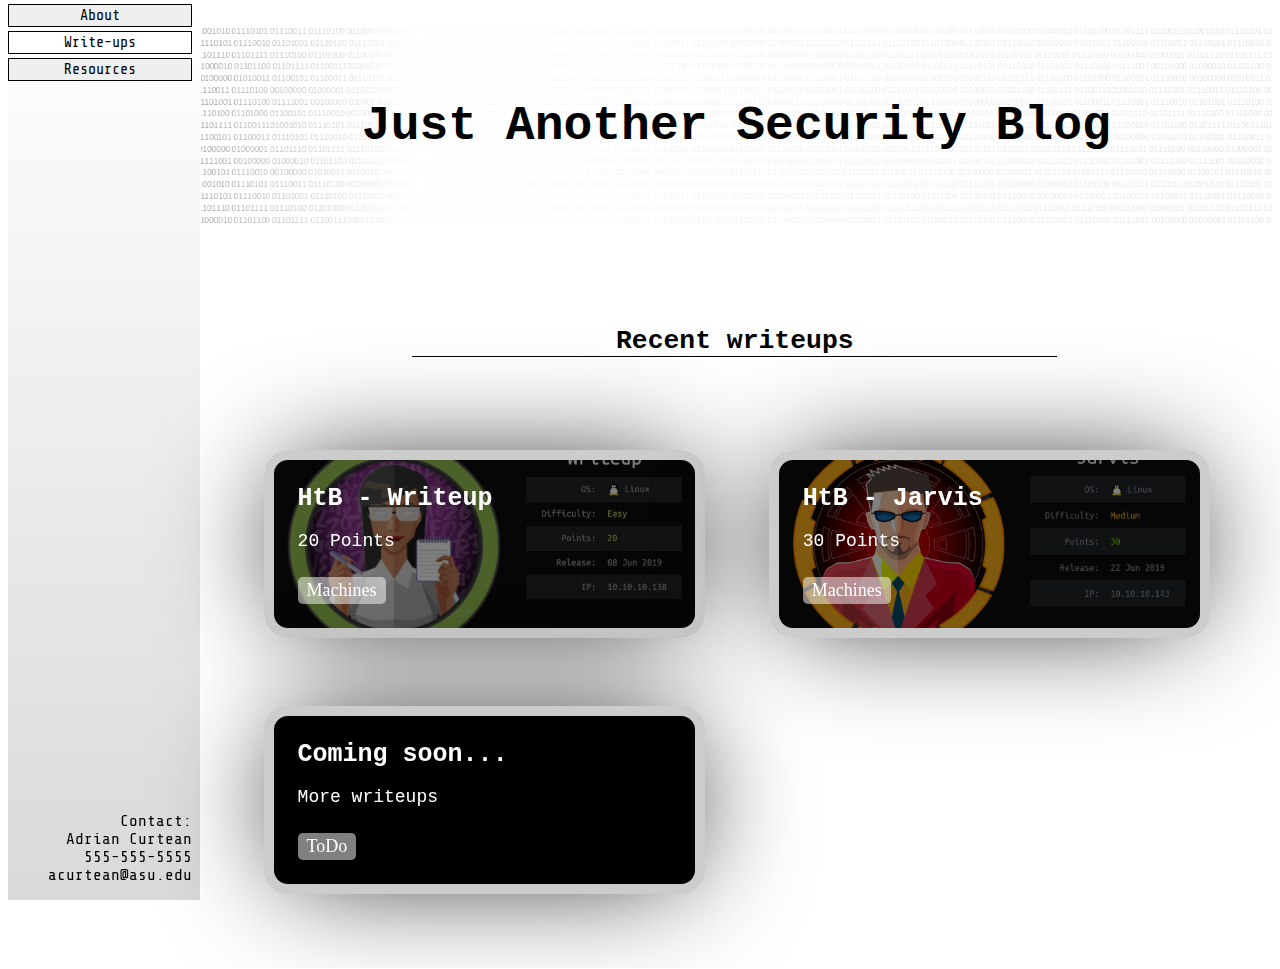
<file: index.html>
<!DOCTYPE html>
<html>
<head>
    <meta charset="UTF-8">
    <meta name="viewport" content="width=device-width, initial-scale=1.0"/>

    <!-- JavaScript Sources -->
    <script src="https://ajax.googleapis.com/ajax/libs/jquery/3.4.1/jquery.min.js"></script>
    <script src="/js/main.js"></script>

    <!-- Stylesheets -->
    <link rel="stylesheet" type="text/css" href="/css/cards.css">
    <link rel="stylesheet" type="text/css" href="/css/main.css">
    <link rel="stylesheet" type="text/css" href="/css/navigation.css">

    <!-- Fonts -->
    <link href="https://fonts.googleapis.com/css2?family=Share+Tech+Mono&display=swap" rel="stylesheet">
</head>
<body>
    <div class="left-navigation">
        <div class="nav-buttons">
           <button onclick="window.location.href = '/about.html';">About</button>
           <button class="accordion">Write-ups</button>
           <div class="panel">
             <ul>
               <li><button onclick="window.location.href = '/machines.html';">Machines</button></li>
               <li><button onclick="window.location.href = '/pwn.html';">Pwn</button></li>
             </ul>
           </div>
           <button onclick="window.location.href = '/resources.html';">Resources</button>
        </div>
	<div class="contact">
	    <div class="contact">
 		<p>Contact:<br>
		   Adrian Curtean<br>
	   	   555-555-5555<br>
		   <a href="mailto:acurtean@asu.edu?Subject=Hey">acurtean@asu.edu</a>
  	        </p>
	    </div>
	</div>
    </div>
    <div class="fadewrapperindex">
      <div class="page-content">
        <section class="hero">
          <div class="hero-content">
            <h1 class="hero-title">
              Just Another Security Blog
            </h1>
          </div>
        </section>
      </div>
      <div class="articles">
        <h3>Recent writeups</h3>
      </div>      
      <section class="cards-wrapper">
        <div class="card-grid-space">
          <a class="card" href="/machines/writeup.html" style="--bg-img: url(/images/writeup/writeup.jpeg)">
            <div>
              <h1>HtB - Writeup</h1>
              <p>20 Points</p>
              <div class="tags">
                <div class="tag">Machines</div>
              </div>
            </div>
          </a>
        </div>
        <div class="card-grid-space">
          <a class="card" href="/machines/jarvis.html" style="--bg-img: url('/images/jarvis/jarvis.png')">
            <div>
              <h1>HtB - Jarvis</h1>
              <p>30 Points</p>
              <div class="tags">
                <div class="tag">Machines</div>
              </div>
            </div>
          </a>
        </div>
        <div class="card-grid-space">
          <a class="card" href="#" style="background-color: #000000">
            <div>
              <h1>Coming soon...</h1>
              <p>More writeups</p>
              <div class="tags">
                <div class="tag">ToDo</div>
              </div>
            </div>
          </a>
        </div>
      </section>
    </div>
    <div class="navbar" id="myNavbar">
      <a href="javascript:void(0);" style="font-size:15px;" class="icon" onclick="mobileNav()">Menu &#9776;</a>
      <a href="/index.html">Home</a>
      <a href="/resources.html">Resources</a>
      <a href="/machines.html">Machines</a>
      <a href="/pwn.html">Pwn</a>
      <a href="/about.html">About</a>
    </div>
</body>
</html>
</file>
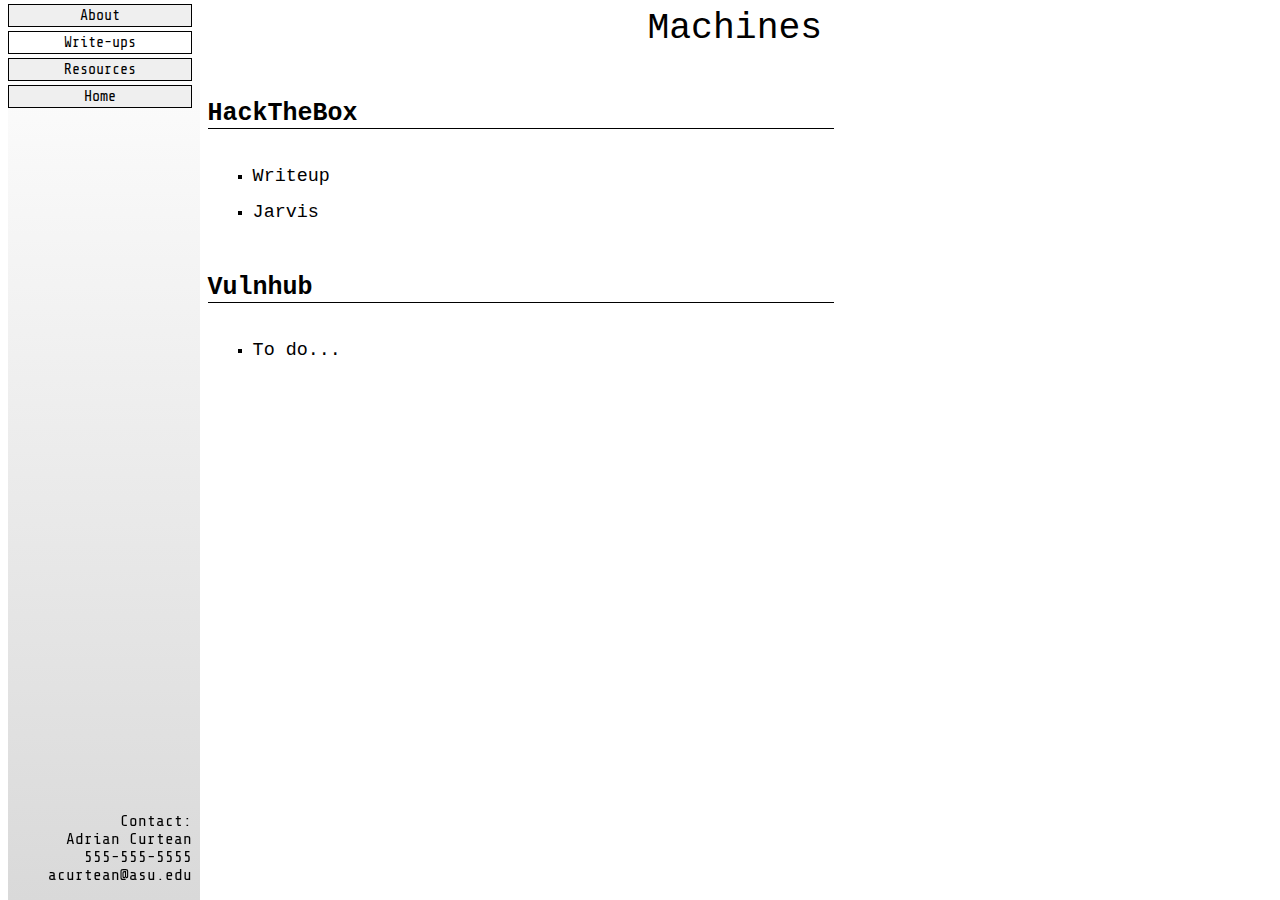
<file: machines.html>
<!DOCTYPE html>
<html>
<head>
    <meta charset="UTF-8">
    <meta name="viewport" content="width=device-width, initial-scale=1, maximum-scale=1, user-scalable=0"/>

    <!-- JavaScript Sources -->
    <script src="https://ajax.googleapis.com/ajax/libs/jquery/3.4.1/jquery.min.js"></script>
    <script src="/js/main.js"></script>

    <!-- Stylesheets -->
    <link rel="stylesheet" type="text/css" href="/css/navigation.css">
    <link rel="stylesheet" type="text/css" href="/css/main.css">

    <!-- Fonts -->
    <link href="https://fonts.googleapis.com/css2?family=Share+Tech+Mono&display=swap" rel="stylesheet">
</head>
<body>    
    <div class="left-navigation">
        <div class="nav-buttons">
           <button onclick="window.location.href = '/about.html';">About</button>
           <button class="accordion">Write-ups</button>
           <div class="panel">
             <ul>
               <li><button onclick="window.location.href = '/machines.html';">Machines</button></li>
               <li><button onclick="window.location.href = '/pwn.html';">Pwn</button></li>
             </ul>
           </div>
           <button onclick="window.location.href = '/resources.html';">Resources</button>
	   <button onclick="window.location.href = '/index.html';">Home</button>
        </div>
	<div class="contact">
	    <div class="contact">
 		<p>Contact:<br>
		   Adrian Curtean<br>
	   	   555-555-5555<br>
		   <a href="mailto:acurtean@asu.edu?Subject=Hey">acurtean@asu.edu</a>
  	        </p>
	    </div>
	</div>
    </div>
    <div class="fadewrappermachines">
	<div class="page-content">
	    <div class="heading">
		<div class="heading-text">Machines</div>
	    </div>
	    <div class="subheading">
		<h3>HackTheBox</h3>
	    </div>
	    <ul class="machinelist">
			<li><a href="/machines/writeup.html">Writeup</a></li>
			<li><a href="/machines/jarvis.html">Jarvis</a></li>
	    </ul>
	    <div class="subheading">
		<h3>Vulnhub</h3>
	    </div>
	    <ul class="machinelist">
			<li><a href="#">To do...</a></li>
	    </ul>
	 </div>
    </div>
     <div class="navbar" id="myNavbar">
        <a href="javascript:void(0);" style="font-size:15px;" class="icon" onclick="mobileNav()">Menu &#9776;</a>
        <a href="/index.html">Home</a>
		<a href="/resources.html">Resources</a>
        <a href="/machines.html">Machines</a>
		<a href="/pwn.html">Pwn</a>
        <a href="/about.html">About</a>
    </div>
</body>
</html>
</file>
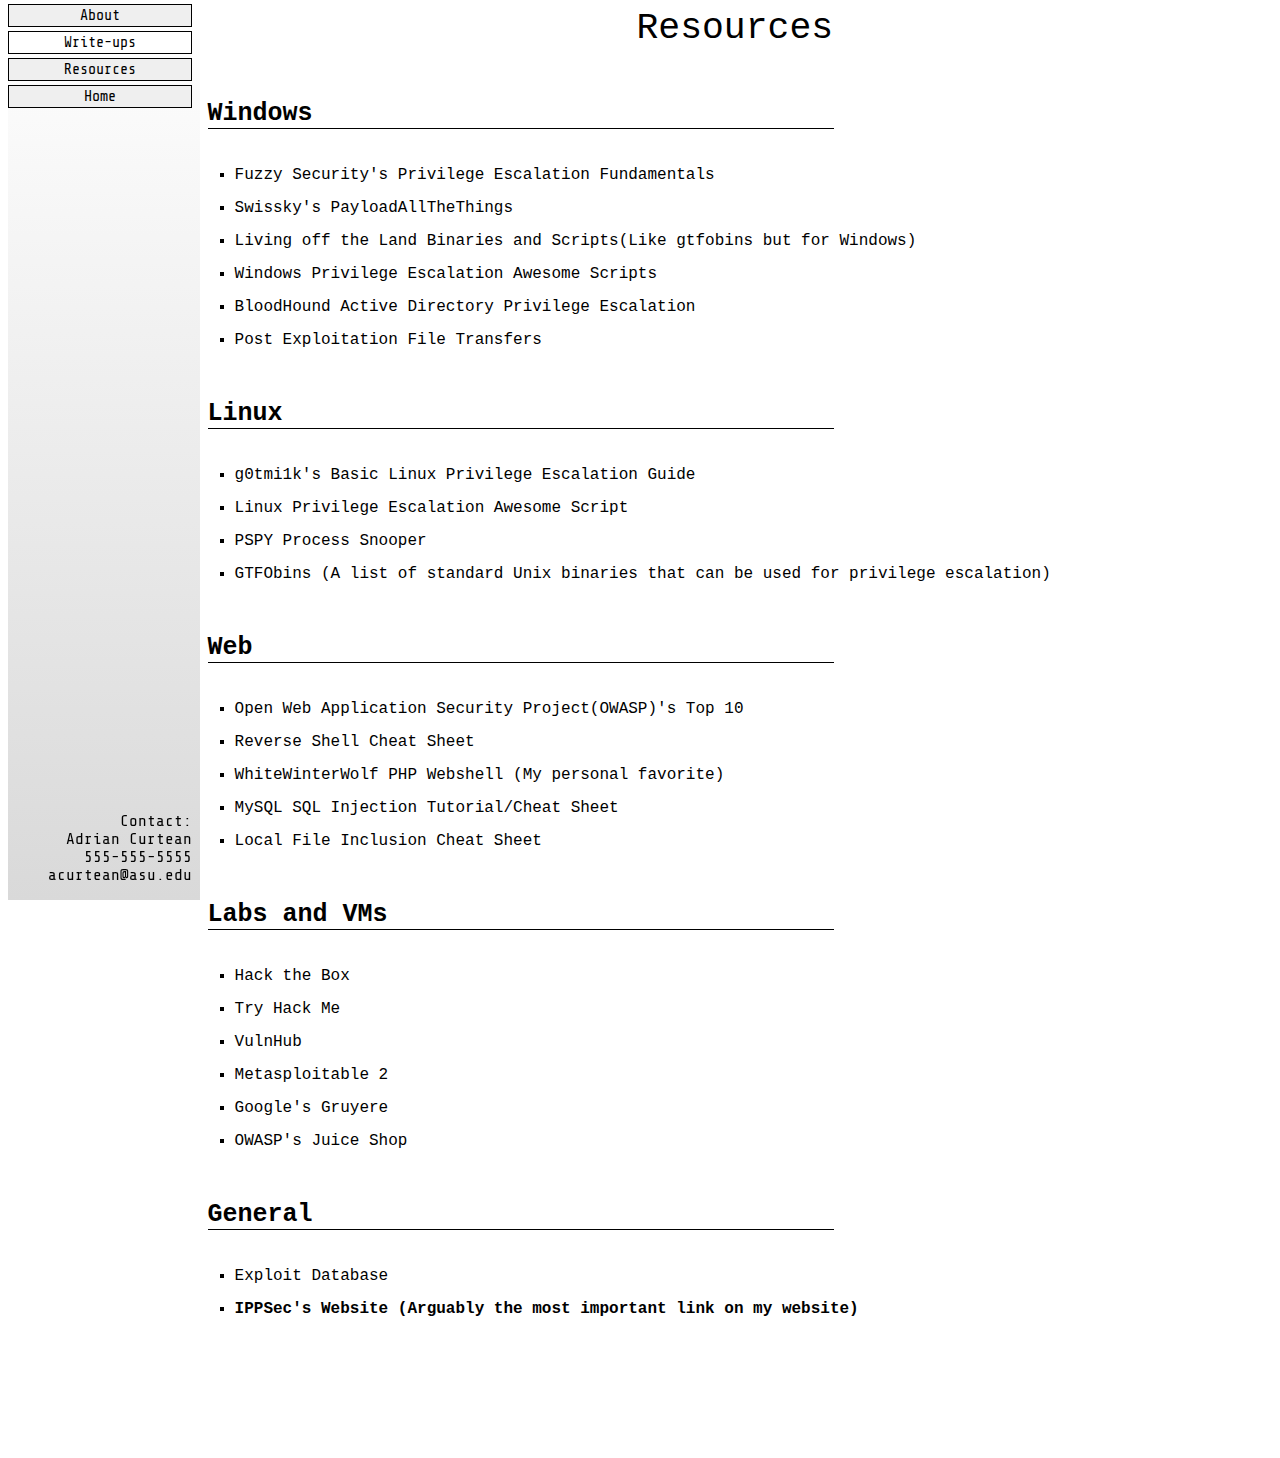
<file: resources.html>
<!DOCTYPE html>
<html>
<head>
    <meta charset="UTF-8">
    <meta name="viewport" content="width=device-width, initial-scale=1, maximum-scale=1, user-scalable=0"/>

    <!-- JavaScript Sources -->
    <script src="https://ajax.googleapis.com/ajax/libs/jquery/3.4.1/jquery.min.js"></script>
    <script src="/js/main.js"></script>

    <!-- Stylesheets -->
    <link rel="stylesheet" type="text/css" href="/css/navigation.css">
    <link rel="stylesheet" type="text/css" href="/css/main.css">

    <!-- Fonts -->
    <link href="https://fonts.googleapis.com/css2?family=Share+Tech+Mono&display=swap" rel="stylesheet">
</head>
<body>
    <div class="left-navigation">
        <div class="nav-buttons">
           <button onclick="window.location.href = '/about.html';">About</button>
           <button class="accordion">Write-ups</button>
           <div class="panel">
             <ul>
               <li><button class="machines" onclick="window.location.href = '/machines.html';">Machines</button></li>
               <li><button onclick="window.location.href = '/pwn.html';">Pwn</button></li>
             </ul>
           </div>
           <button href="#">Resources</button>
	   <button onclick="window.location.href = '/index.html';">Home</button>
        </div>
	<div class="contact">
	    <div class="contact">
 		<p>Contact:<br>
		   Adrian Curtean<br>
	   	   555-555-5555<br>
		   <a href="mailto:acurtean@asu.edu?Subject=Hey">acurtean@asu.edu</a>
  	        </p>
	    </div>
	</div>
    </div>
    <div class="fadewrapperindex">
    <div class="page-content">
	<div class="heading">
            <div class="heading-text">Resources</div>
	</div>
        <div class="subheading">
            <h3>Windows</h3>
        </div>
        <ul>
            <li><a href="https://www.fuzzysecurity.com/tutorials/16.html">Fuzzy Security's Privilege Escalation Fundamentals</a></li>
            <li><a href="https://github.com/swisskyrepo/PayloadsAllTheThings/blob/master/Methodology%20and%20Resources/Windows%20-%20Privilege%20Escalation.md">Swissky's PayloadAllTheThings</a></li>
	    <li><a href="https://lolbas-project.github.io/#">Living off the Land Binaries and Scripts(Like gtfobins but for Windows)</a></li>
	    <li><a href="https://github.com/carlospolop/privilege-escalation-awesome-scripts-suite/tree/master/winPEAS">Windows Privilege Escalation Awesome Scripts</a></li>
            <li><a href="https://github.com/BloodHoundAD/BloodHound">BloodHound Active Directory Privilege Escalation</a></li>
            <li><a href="https://isroot.nl/2018/07/09/post-exploitation-file-transfers-on-windows-the-manual-way/">Post Exploitation File Transfers</a></li>
        </ul>
        <div class="subheading">
            <h3>Linux</h3>
        </div>
        <ul>
            <li><a href="https://blog.g0tmi1k.com/2011/08/basic-linux-privilege-escalation/">g0tmi1k's Basic Linux Privilege Escalation Guide</a></li>
            <li><a href="https://github.com/carlospolop/privilege-escalation-awesome-scripts-suite/tree/master/linPEAS">Linux Privilege Escalation Awesome Script</a></li>
	    <li><a href="https://github.com/DominicBreuker/pspy">PSPY Process Snooper</a></li>
            <li><a href="https://gtfobins.github.io/">GTFObins (A list of standard Unix binaries that can be used for privilege escalation)</a></li>
        </ul>
        <div class="subheading">
            <h3>Web</h3>
        </div>
        <ul>
            <li><a href="https://owasp.org/www-project-top-ten/">Open Web Application Security Project(OWASP)'s Top 10</a></li>
	    <li><a href="http://pentestmonkey.net/cheat-sheet/shells/reverse-shell-cheat-sheet">Reverse Shell Cheat Sheet</a></li>
	    <li><a href="https://github.com/WhiteWinterWolf/wwwolf-php-webshell">WhiteWinterWolf PHP Webshell (My personal favorite)</a></li>
    	    <li><a href="https://www.exploit-db.com/papers/13045">MySQL SQL Injection Tutorial/Cheat Sheet</a></li>
	    <li><a href="https://highon.coffee/blog/lfi-cheat-sheet/">Local File Inclusion Cheat Sheet</a></li>
        </ul>
        <div class="subheading">
            <h3>Labs and VMs</h3>
        </div>
        <ul>
           <li><a href="https://www.hackthebox.eu">Hack the Box</a></li>
           <li><a href="https://tryhackme.com/">Try Hack Me</a></li>
           <li><a href="https://www.vulnhub.com/">VulnHub</a></li>
           <li><a href="https://sourceforge.net/projects/metasploitable/">Metasploitable 2</a></li>
           <li><a href="https://google-gruyere.appspot.com/part1">Google's Gruyere</a></li>
           <li><a href="https://github.com/bkimminich/juice-shop"> OWASP's Juice Shop</a></li>
        </ul>
        <div class="subheading">
            <h3>General</h3>
        </div>
        <ul>
	    <li><a href="https://www.exploit-db.com/search">Exploit Database</a></li>
	    <li><strong><a href="https://ippsec.rocks/?#">IPPSec's Website (Arguably the most important link on my website)</a></strong></li>
        </ul>
		<div class="navbar" id="myNavbar">
			<a href="javascript:void(0);" style="font-size:15px;" class="icon" onclick="mobileNav()">Menu &#9776;</a>
			<a href="/index.html">Home</a>
			<a href="/resources.html">Resources</a>
			<a href="/machines.html">Machines</a>
			<a href="/pwn.html">Pwn</a>
			<a href="/about.html">About</a>
		</div>
    </div>
    </div>
</body>
</html>
</file>
<file: css/cards.css>
:root {
  --color: #000000;
  --transition-time: 0.5s;
}

.cards-wrapper {
  display: grid;
  justify-content: center;
  align-items: center;
  grid-template-columns: 1fr 1fr 1fr;
  grid-gap: 4rem;
  padding: 4rem;
  margin: 0 auto;
  width: 100%;
}

.card {
  --bg-filter-opacity: 0.5;
  background-image: linear-gradient(rgba(0,0,0,var(--bg-filter-opacity)),rgba(0,0,0,var(--bg-filter-opacity))), var(--bg-img);
  height: 10%;
  width: 100%;
  font-size: 1.5em;
  color: white;
  border-radius: 1em;
  padding: 1em;
  margin: 2px;
  display: flex;
  align-items: flex-end;
  background-size: cover;
  background-position: center;
  box-shadow: 0 0 5em -1em black;
  transition: all, var(--transition-time);
  position: relative;
  overflow: hidden;
  border: 10px solid #ccc;
  text-decoration: none;
}

.card:hover {
  transform: rotate(0);
}

.card h1 {
  font-family: "Lucida Console", monospace;
  margin: 0;
  font-size: 25px;
  line-height: 1.2em;
}

.card p {
  font-family: "Lucida Console", monospace;
  font-size: 0.75em;
  margin-top: 0.5em;
  line-height: 2em;
}

.card .tags {
  display: flex;
}

.card .tags .tag {
  font-size: 0.75em;
  background: rgba(255,255,255,0.5);
  border-radius: 0.3rem;
  padding: 0 0.5em;
  margin-right: 0.5em;
  line-height: 1.5em;
  transition: all, var(--transition-time);
}

.card:hover .tags .tag {
  background: var(--color);
  color: white;
}

.card .date {
  position: absolute;
  top: 0;
  right: 0;
  font-size: 0.75em;
  padding: 1em;
  line-height: 1em;
  opacity: .8;
}

.card:before, .card:after {
  content: '';
  transform: scale(0);
  transform-origin: top left;
  border-radius: 50%;
  position: absolute;
  left: -50%;
  top: -50%;
  z-index: -5;
  transition: all, var(--transition-time);
  transition-timing-function: ease-in-out;
}

.card:before {
  background: #ddd;
  width: 250%;
  height: 250%;
}

.card:after {
  background: white;
  width: 200%;
  height: 200%;
}

.card:hover {
  color: var(--color);
}

.card:hover:before, .card:hover:after {
  transform: scale(1);
}

.card-grid-space .num {
  font-size: 3em;
  margin-bottom: 1.2rem;
  margin-left: 1rem;
}

.info {
  font-size: 1.2em;
  display: flex;
  padding: 1em 3em;
  height: 3em;
}

.info img {
  height: 3em;
  margin-right: 0.5em;
}

.info h1 {
  font-size: 1em;
  font-weight: normal;
}

/* MEDIA QUERIES */
@media screen and (max-width: 1285px) {
  .cards-wrapper {
    grid-template-columns: 1fr 1fr;
  }
}

@media screen and (max-width: 900px) {
  .cards-wrapper {
    grid-template-columns: 1fr;
  }
  .info {
    justify-content: center;
  }
  .card-grid-space .num {
    /margin-left: 0;
    /text-align: center;
  }
}

@media screen and (max-width: 500px) {
  .cards-wrapper {
    padding: 4rem 2rem;
  }
  .card {
    max-width: calc(100vw - 4rem);
  }
}

@media screen and (max-width: 450px) {
  .info {
    display: block;
    text-align: center;
  }
  .info h1 {
    margin: 0;
  }
}
</file>
<file: css/main.css>
.hero {
    position: relative;
    width: auto;
    height: 200px;
    display: flex;
    justify-content: center;
    align-items: center;
    margin-left: 3px;
    margin-top: 0px;
}

.hero-content {
    position: relative;
}

.hero-title {
   font-size: 3rem;
   font-weight: 600;
}

.hero::before {
    content: "";
    position: absolute;
    top: 0;
    left: 0;
    width: 100%;
    height: 100%;
    background: url(/images/hero.png);
    background-repeat: no-repeat;
    background-size: cover;
    background-position: center center;
}

.page-content {
  float: left;
  width: 100%;
  margin-bottom: 100px;
  font-family: "Lucida Console", monospace;
}

.page-content ul {
  list-style-type: square;
  padding: 20px 0px 0px 20px;
}

.page-content li {
  margin: 15px;
}

.page-content li a {
  text-decoration: none;
  color: #000000;
}

.abouttext {
  margin-top: 50px;
  text-align: center;
}

.heading {
  text-align: center;
  font-size: 40px;
}

.heading img {
  margin-left: auto;
  margin-right: auto;
  max-width: 40%;
  height: auto;
}

.heading-text {
  font-size: calc(30px + .5vw);
}

.subheading {
  margin-left: 10px;
  margin-right: 20px;
}

.subheading h3 {
  text-align: left;
  font-size: 25px;
  margin: 50px 0px 0px 0px;
}

.machinelist {
  margin-left: 20px;
  padding: 20px;
  list-style-type: square;
}

.machinelist a {
  font-size: calc(12px + .5vw);
  text-decoration: none;
  color: #000000;
}

.machinelist li {
  margin: 15px;
}

h1 {
  font-size: calc(60px + .5vw);
  font-weight: bold;
  text-align: center;
}

h3 {
  display: block;
  margin-left: auto;
  margin-right: auto;
  font-size: calc(20px + .5vw);
  font-weight: bold;
  width: 60%;
  font-family: "Lucida Console", monospace;
  text-align: center;
  border-bottom: 1px solid black;
}

.writeup-text {
  padding-left: 20px;
  font-size: calc(12px + .5vw);
  padding-right: 20px;
}

.writeup-img {
  padding-left: 20px;
  width: 75%;
  max-width: 100%;
}

.writeup-img:hover {
  opacity: 0.7;
  cursor: pointer;
}

.codebox {
  background: #1a1a1a;
  color: #ffffff;
  margin-left: 20px;
  margin-top: 20px;
  margin-right: 0px;
  padding: 5px;
  white-space: pre-line;
  display: inline-block;
  font-size: calc(10px + .5vw);
}

/* The Modal (background) */
.modal {
  display: none; /* Hidden by default */
  position: fixed; /* Stay in place */
  z-index: 1; /* Sit on top */
  padding-top: 100px; /* Location of the box */
  left: 0;
  top: 0;
  width: 100%; /* Full width */
  height: 100%; /* Full height */
  overflow: auto; /* Enable scroll if needed */
  background-color: rgb(0,0,0); /* Fallback color */
  background-color: rgba(0,0,0,0.9); /* Black w/ opacity */
}

/* Modal Content (image) */
.modal-content {
  margin: auto;
  display: block;
  width: 80%;
  max-width: 100%;
}

/* Caption of Modal Image */
#caption {
  margin: auto;
  display: block;
  width: 80%;
  max-width: 700px;
  text-align: center;
  color: #ccc;
  padding: 10px 0;
  height: 150px;
}

/* Add Animation */
.modal-content, #caption {  
  -webkit-animation-name: zoom;
  -webkit-animation-duration: 0.6s;
  animation-name: zoom;
  animation-duration: 0.6s;
}

@-webkit-keyframes zoom {
  from {-webkit-transform:scale(0)} 
  to {-webkit-transform:scale(1)}
}

@keyframes zoom {
  from {transform:scale(0)} 
  to {transform:scale(1)}
}

/* The Close Button */
.close {
  position: absolute;
  top: 15px;
  right: 35px;
  color: #f1f1f1;
  font-size: 40px;
  font-weight: bold;
  transition: 0.3s;
}

.close:hover,
.close:focus {
  color: #bbb;
  text-decoration: none;
  cursor: pointer;
}

/* 100% Image Width on Smaller Screens */
@media only screen and (max-width: 700px){
  .modal-content {
    width: 100%;
}

.abouttext .badge {
  text-align: center;
}

.badge a{
  height: 50px;
  width: 220px;   
}

@media screen and (max-width: 1140px) {
  #fadewrapper {
    margin-left: 0px;
    margin-right: 0px;
    width: 100%;
  }
  .page-content {
    margin: 0px;
    width: 100%;
  }

  .writeup-img {
    width: 100%;
  }

  .heading img {
    width: 100%;
    margin-bottom: 0px;
  }
  
  .writeup-text {
    text-align: center;
  }

  .left-navigation, right-navigation {
    display: none;
  }
}
</file>
<file: css/navigation.css>
* {
  box-sizing: border-box;
}

.fadewrapper {
   margin-left: 15%;
   margin-right: 15%;
   width: 70%;
}

.fadewrapperabout {
  margin-left: 15%;

}

.fadewrapperindex {
  margin-left: 15%;
}

.fadewrappermachines {
  margin-left: 15%;

}

.left-navigation {
  position: fixed;
  width: 15%;
  background-image: linear-gradient(rgb(255,255,255), rgb(217,217,217));
  top: 0;
  left: 8;
  height: 100%;
  padding-right: 8px;
}

.accordion {
  background-color: #ffffff;
  color: #000000;
  cursor: pointer;
  padding: 2px;
  width: 100%;
  border: 1px solid black;
  text-align: center;
  font-size: 15px;
  font-family: 'Share Tech Mono', monospace;
  transition: 0.4s;
}

ul {
  margin: 2px;
  padding: 0px;
  list-style-type: none;
  width: 100%;
}

li {
  margin: 2px;
}

button {
  border: 1px solid black;
  padding: 2px;
  cursor: pointer;
  text-align: center;
  margin-top: 4px;
  width: 100%;
  transition: 0.4s;
  font-size: 15px;
  font-family: 'Share Tech Mono', monospace;
}

button:hover {
  background-color: #ccc;
}

.active, .accordion:hover {
  background-color: #ccc;
}

.panel {
  padding: 0 18px;
  background-color: white;
  max-height: 0;
  overflow: hidden;
  transition: max-height 0.2s ease-out;
}

.contact {
  position: fixed;
  bottom: 0;
  left: 0;
  width: 15%;
  text-align: right;
  font-family: 'Share Tech Mono', monospace;
}

.contact a {
  text-decoration: none;
  color: #000000;
  margin-top: 0px;
  font-family: 'Share Tech Mono', monospace;
}

.right-navigation {
  font-family: 'Share Tech Mono', monospace;
  position: fixed;
  width: 15%;
  right: 8px;
  top: 8px;
  margin-left: 2px;
  padding-right: 6px;
  padding-left: 5px;
}

.js-toc {
  margin-left: 5px;
  height: 40px;
}

.js-toc a {
  text-decoration: none;
  font-size: 15px;
}

@media screen and (max-width: 1140px) {
  .left-navigation {
    display: none;
  }
  
  .fadewrapper, .fadewrapperabout, 
  .fadewrapperindex, .fadewrappermachines {
    margin-left: 0;
  }
  
   
  .right-navigation {
    width: 30%;
  }
}

@media screen and (max-width: 800px) {
  .right-navigation {
    display: none;
  }

  .fadewrapper, .fadewrapperabout, 
  .fadewrapperindex, .fadewrappermachines {
    width: 100%;
    padding-right: 20px;
  }
  .writeup-img {
    margin-left: auto;
    margin-right: auto;
  }
  
}

.navbar {
  font-family: 'Share Tech Mono', monospace;
  display: none;
  overflow: hidden;
  background-color: #ffffff;  
  position: fixed;
  bottom: 0;
  right: 0;
  width: 100%;
  padding: 0px;
}

.navbar a {
  float: left;
  display: block;
  color: #000000;
  text-align: center;
  padding: 15px;
  margin-right: 8px;
  text-decoration: none;
  font-size: 17px;
}

.navbar a:hover {
  background-color: #404040;
  color: white;
}

.navbar a.active {
  background-color: #4CAF50;
  color: white;
}

.navbar .icon {
  display: none;
}

@media screen and (max-width: 1140px) {
  .navbar a:not(:first-child) {display: none;}
  .navbar a.icon {
    float: right;
    display: block;
  }

  .navbar {
    display: block;
  }
}

@media screen and (max-width: 1140px) {
  .navbar.responsive .icon {
    position: absolute;
    right: 0;
    bottom:0;
  }

  .navbar.responsive a {
    float: none;
    display: block;
    text-align: left;
  }

}
</file>
